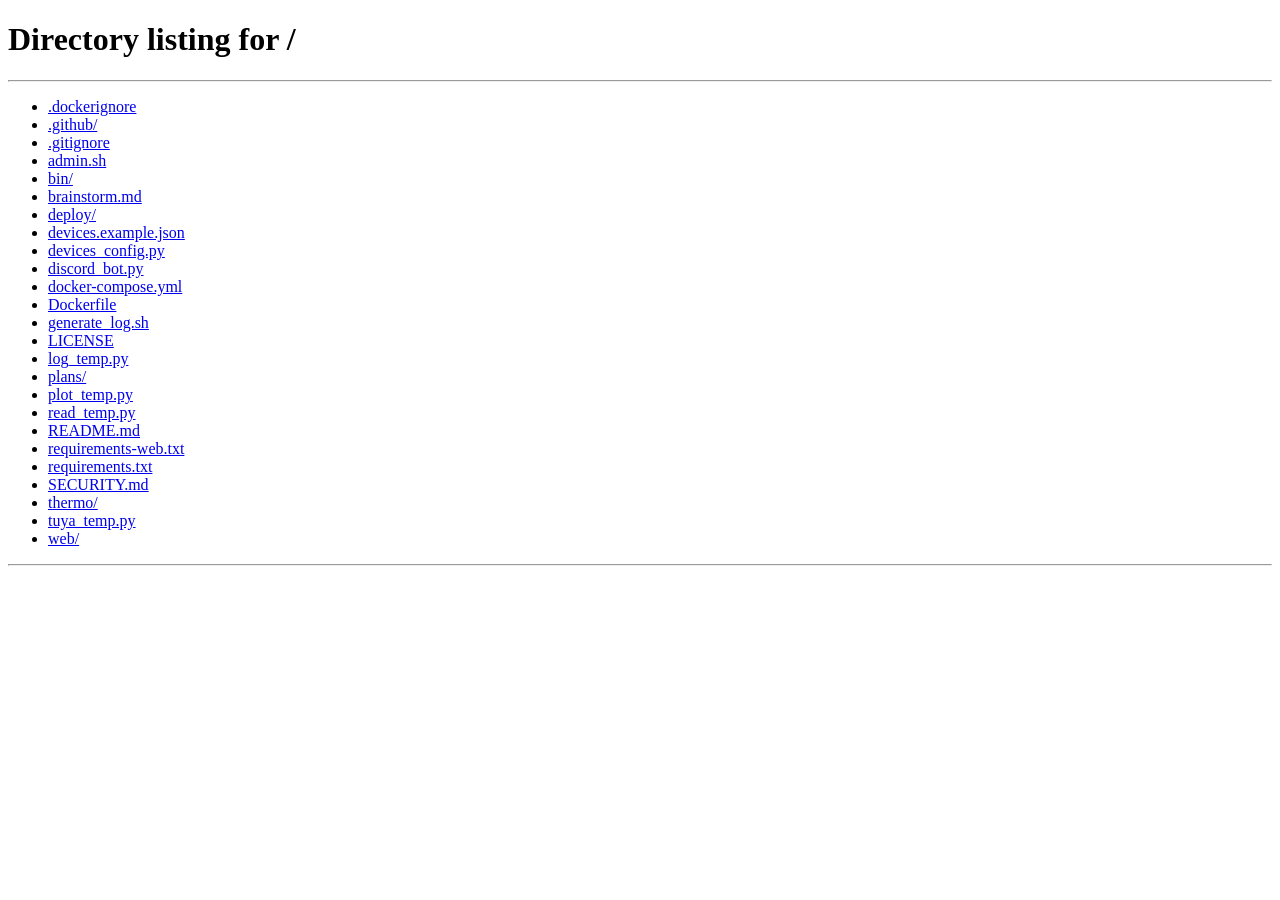
<file: web/bust.html>
<!doctype html>
<meta charset="utf-8">
<meta name="viewport" content="width=device-width, initial-scale=1">
<title>Updating Termometru…</title>
<!--
  The escape hatch, served at /bust with Cache-Control: no-store and
  Clear-Site-Data: "cache". Nothing else on the origin should be able to
  intercept it -- sw.js deliberately refuses to handle this path, or the way
  out would sit behind the thing it exists to get out of.

  Send someone here when their app is wedged on an old version and nothing
  else has worked.
-->
<style>
  body { display: grid; place-items: center; min-height: 100vh; margin: 0;
         font-family: system-ui, sans-serif; background: #12140F; color: #EFF0E6;
         text-align: center; }
  .spinner { width: 34px; height: 34px; margin: 0 auto 16px;
             border: 3px solid rgba(255,255,255,.2); border-top-color: #7CC79E;
             border-radius: 50%; animation: spin .8s linear infinite; }
  @keyframes spin { to { transform: rotate(360deg) } }
  @media (prefers-reduced-motion: reduce) { .spinner { animation-duration: 3s } }
</style>
<div>
  <div class="spinner"></div>
  <h2>Updating Termometru…</h2>
  <p>Clearing the cache and loading the current version.</p>
</div>
<script>
(async () => {
  try {
    if ('caches' in window) {
      const keys = await caches.keys();
      await Promise.all(keys.map((k) => caches.delete(k)));
    }
    if ('serviceWorker' in navigator) {
      const regs = await navigator.serviceWorker.getRegistrations();
      await Promise.all(regs.map((r) => r.unregister()));
    }
  } catch (err) {
    console.warn('could not fully clear:', err);
  }
  // replace(), so going back does not land here again.
  sessionStorage.setItem('pwa-kit:updated', '1');
  location.replace('/');
})();
</script>
</file>
